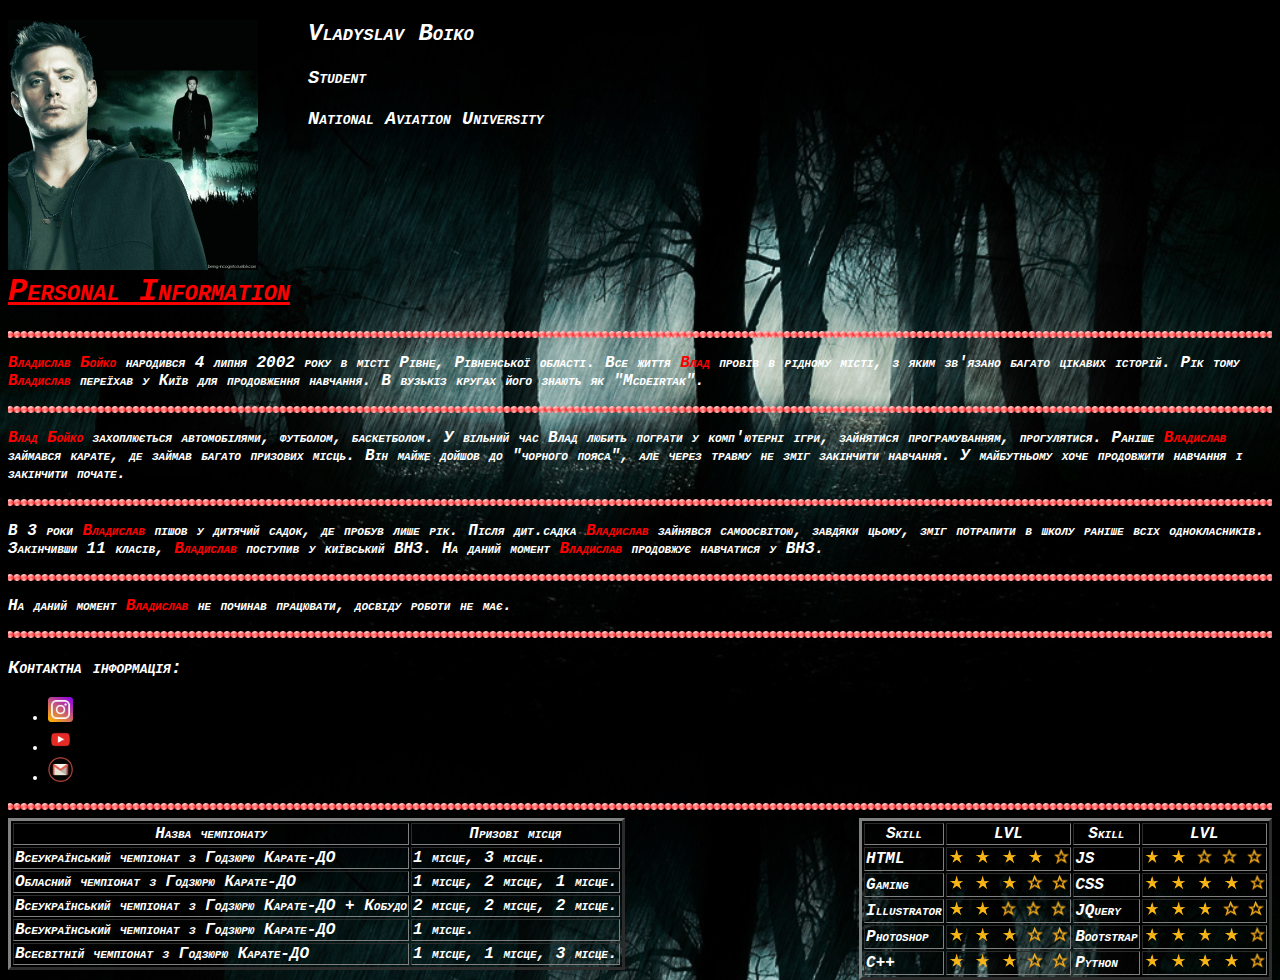
<file: index.html>
<!DOCTYPE html>
<html lang="en">
<head>
  <meta charset="UTF-8">
  <meta name="viewport" content="width=device-width, initial-scale=1.0">
  <meta http-equiv="X-UA-Compatible" content="ie=edge">
  <title>🐯Personal Site - Boiko🐯</title>
  <link rel="stylesheet" href="style.css" />
  <style>
  hr
  {
    background:url(hr.png) center;
    background-size: 7px;
    height:7px;
    border:none;
  }
  </style>
</head>
<body>
  <img src="gif.gif"height="250" align="left" style="margin-right:50px">
  <h2 style="color:white">Vladyslav Boiko</h2>
  <h3>Student</h3>
  <h3>National Aviation University</h3>
  <h1 align="left" style="margin-top:143px"><a href="index2.html">Personal Information</a></h1>
      <hr>
      <p><strong>Владислав Бойко</strong> народився 4 липня 2002 року в місті Рівне, Рівненської області. Все життя <strong>Влад</strong> провів в рідному місті, з яким зв'язано багато цікавих історій. Рік тому <strong>Владислав</strong> переїхав у Київ для продовження навчання. В вузькіз кругах його знають як "Mcdeirtak".</p>
      <hr>
      <p><strong>Влад Бойко</strong> захоплюється автомобілями, футболом, баскетболом. У вільний час Влад любить пограти у комп'ютерні ігри, зайнятися програмуванням, прогулятися. Раніше <strong>Владислав</strong> займався карате, де займав багато призових місць. Він майже дойшов до "чорного пояса", але через травму не зміг закінчити навчання. У майбутньому хоче продовжити навчання і закінчити почате.</p>
      <hr>
      <p>В 3 роки <strong>Владислав</strong> пішов у дитячий садок, де пробув лише рік. Після дит.садка <strong>Владислав</strong> зайнявся самоосвітою, завдяки цьому, зміг потрапити в школу раніше всіх однокласників. Закінчивши 11 класів, <strong>Владислав</strong> поступив у київський ВНЗ. На даний момент <strong>Владислав</strong> продовжує навчатися у ВНЗ.</p>
      <hr>
      <p>На даний момент <strong>Владислав</strong> не починав працювати, досвіду роботи не має.</p>
      <hr>
      <h3>Контактна інформація:</h3>
        <ul>
        <li><a href="https://www.instagram.com/mcdeirtak/" target="_blank"><img src="inst.png" height="25"/></a></li>
        <li><a href="https://www.youtube.com/" target="_blank"><img src="you.png" height="25"/></a></li>
        <li><a href="index3.html" target="_blank"><img src="mail.png" height="25"/></a></li>
      </ul>
      <hr>
      <table border="3" align="left">
      <tr>
       <th>Назва чемпіонату</th>
       <th>Призові місця</th>
      </tr>
      <tr>
       <td>Всеукраїнський чемпіонат з Годзюрю Карате-ДО</td>
       <td>1 місце, 3 місце.</td>
     </tr>
     <tr>
      <td>Обласний чемпіонат з Годзюрю Карате-ДО</td>
      <td>1 місце, 2 місце, 1 місце.</td>
    </tr>
    <tr>
     <td>Всеукраїнський чемпіонат з Годзюрю Карате-ДО + Кобудо</td>
     <td>2 місце, 2 місце, 2 місце.</td>
   </tr>
   <tr>
    <td>Всеукраїнський чемпіонат з Годзюрю Карате-ДО</td>
    <td>1 місце.</td>
  </tr>
  <tr>
   <td>Всесвітній чемпіонат з Годзюрю Карате-ДО</td>
   <td>1 місце, 1 місце, 3 місце.</td>
  </tr>
    </table>
    <table border="3" align="right">
    <tr>
     <th>Skill</th>
     <th>LVL</th>
     <th>Skill</th>
     <th>LVL</th>
    </tr>
    <tr>
     <td>HTML</td>
     <td>
       <img src="star1.png" height="15"/>
       <img src="star1.png" height="15"/>
       <img src="star1.png" height="15"/>
       <img src="star1.png" height="15"/>
       <img src="star2.png" height="15"/>
     </td>
<td>JS</td>
<td>
  <img src="star1.png" height="15"/>
  <img src="star1.png" height="15"/>
  <img src="star2.png" height="15"/>
  <img src="star2.png" height="15"/>
  <img src="star2.png" height="15"/>
</td>
   </tr>
   <tr>
     <td>Gaming</td>
     <td>
       <img src="star1.png" height="15"/>
       <img src="star1.png" height="15"/>
       <img src="star1.png" height="15"/>
       <img src="star2.png" height="15"/>
       <img src="star2.png" height="15"/>
     </td>
    <td>CSS</td>
    <td>
      <img src="star1.png" height="15"/>
      <img src="star1.png" height="15"/>
      <img src="star1.png" height="15"/>
      <img src="star1.png" height="15"/>
      <img src="star2.png" height="15"/>
    </td>
  </tr>
  <tr>
    <td>Illustrator</td>
    <td>
      <img src="star1.png" height="15"/>
      <img src="star1.png" height="15"/>
      <img src="star2.png" height="15"/>
      <img src="star2.png" height="15"/>
      <img src="star2.png" height="15"/>
    </td>
  <td>JQuery</td>
  <td>
    <img src="star1.png" height="15"/>
    <img src="star1.png" height="15"/>
    <img src="star1.png" height="15"/>
    <img src="star2.png" height="15"/>
    <img src="star2.png" height="15"/>
  </td>
  </tr>
  <tr>
    <td>Photoshop</td>
    <td>
      <img src="star1.png" height="15"/>
      <img src="star1.png" height="15"/>
      <img src="star1.png" height="15"/>
      <img src="star2.png" height="15"/>
      <img src="star2.png" height="15"/>
    </td>
  <td>Bootstrap</td>
  <td>
    <img src="star1.png" height="15"/>
    <img src="star1.png" height="15"/>
    <img src="star1.png" height="15"/>
    <img src="star1.png" height="15"/>
    <img src="star2.png" height="15"/>
  </td>
  <tr>
  <td>C++</td>
  <td>
    <img src="star1.png" height="15"/>
    <img src="star1.png" height="15"/>
    <img src="star1.png" height="15"/>
    <img src="star2.png" height="15"/>
    <img src="star2.png" height="15"/>
  </td>
<td>Python</td>
<td>
  <img src="star1.png" height="15"/>
  <img src="star1.png" height="15"/>
  <img src="star1.png" height="15"/>
  <img src="star1.png" height="15"/>
  <img src="star2.png" height="15"/>
</td>
  </tr>
</table>
</body>
</html>
</file>
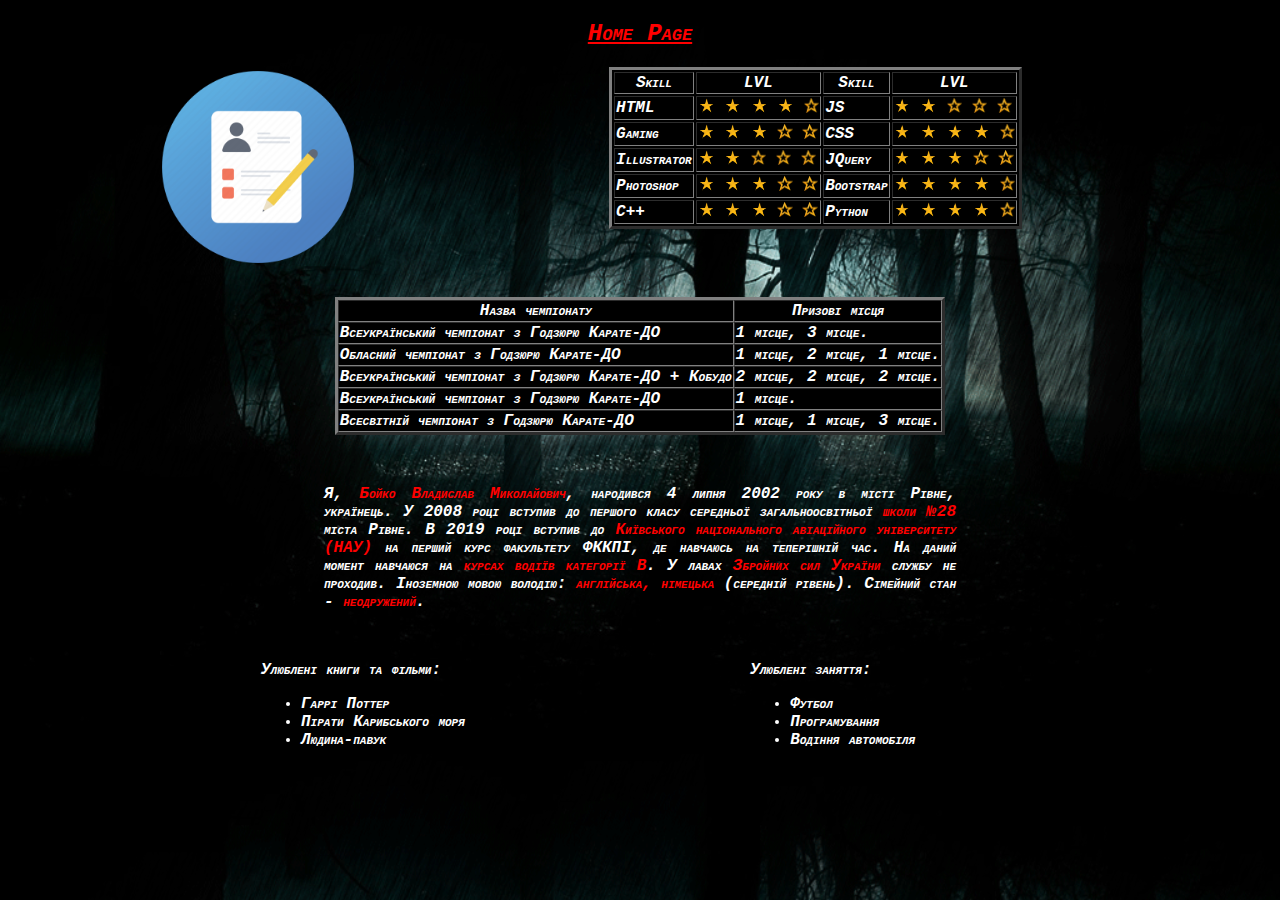
<file: index2.html>
<!DOCTYPE html>
<html lang="en">
<head>
  <meta charset="UTF-8">
  <meta name="viewport" content="width=device-width, initial-scale=1.0">
  <meta http-equiv="X-UA-Compatible" content="ie=edge">
  <title>Personal Information</title>
  <link rel="stylesheet" href="style.css" />
</head>
<body>
  <center>
    <h2><a href="index.html">Home Page</a></h2>
  </center>
    <img src="1.png"height="200" style="margin-left:150px" align="left">
  <table border="3" align="right" style="margin-right:250px;background-color:black">
        <tr>
         <th>Skill</th>
         <th>LVL</th>
         <th>Skill</th>
         <th>LVL</th>
        </tr>
        <tr>
         <td>HTML</td>
         <td>
           <img src="star1.png" height="15"/>
           <img src="star1.png" height="15"/>
           <img src="star1.png" height="15"/>
           <img src="star1.png" height="15"/>
           <img src="star2.png" height="15"/>
         </td>
    <td>JS</td>
    <td>
      <img src="star1.png" height="15"/>
      <img src="star1.png" height="15"/>
      <img src="star2.png" height="15"/>
      <img src="star2.png" height="15"/>
      <img src="star2.png" height="15"/>
    </td>
       </tr>
       <tr>
         <td>Gaming</td>
         <td>
           <img src="star1.png" height="15"/>
           <img src="star1.png" height="15"/>
           <img src="star1.png" height="15"/>
           <img src="star2.png" height="15"/>
           <img src="star2.png" height="15"/>
         </td>
        <td>CSS</td>
        <td>
          <img src="star1.png" height="15"/>
          <img src="star1.png" height="15"/>
          <img src="star1.png" height="15"/>
          <img src="star1.png" height="15"/>
          <img src="star2.png" height="15"/>
        </td>
      </tr>
      <tr>
        <td>Illustrator</td>
        <td>
          <img src="star1.png" height="15"/>
          <img src="star1.png" height="15"/>
          <img src="star2.png" height="15"/>
          <img src="star2.png" height="15"/>
          <img src="star2.png" height="15"/>
        </td>
      <td>JQuery</td>
      <td>
        <img src="star1.png" height="15"/>
        <img src="star1.png" height="15"/>
        <img src="star1.png" height="15"/>
        <img src="star2.png" height="15"/>
        <img src="star2.png" height="15"/>
      </td>
      </tr>
      <tr>
        <td>Photoshop</td>
        <td>
          <img src="star1.png" height="15"/>
          <img src="star1.png" height="15"/>
          <img src="star1.png" height="15"/>
          <img src="star2.png" height="15"/>
          <img src="star2.png" height="15"/>
        </td>
      <td>Bootstrap</td>
      <td>
        <img src="star1.png" height="15"/>
        <img src="star1.png" height="15"/>
        <img src="star1.png" height="15"/>
        <img src="star1.png" height="15"/>
        <img src="star2.png" height="15"/>
      </td>
      <tr>
      <td>C++</td>
      <td>
        <img src="star1.png" height="15"/>
        <img src="star1.png" height="15"/>
        <img src="star1.png" height="15"/>
        <img src="star2.png" height="15"/>
        <img src="star2.png" height="15"/>
      </td>
    <td>Python</td>
    <td>
      <img src="star1.png" height="15"/>
      <img src="star1.png" height="15"/>
      <img src="star1.png" height="15"/>
      <img src="star1.png" height="15"/>
      <img src="star2.png" height="15"/>
    </td>
      </tr>
    </table>
      <table align="center" border="3"cellspacing="0" style="margin-top:250px; background-color:black">
        <tr>
         <th>Назва чемпіонату</th>
         <th>Призові місця</th>
        </tr>
        <tr>
         <td>Всеукраїнський чемпіонат з Годзюрю Карате-ДО</td>
         <td>1 місце, 3 місце.</td>
       </tr>
       <tr>
        <td>Обласний чемпіонат з Годзюрю Карате-ДО</td>
        <td>1 місце, 2 місце, 1 місце.</td>
      </tr>
      <tr>
       <td>Всеукраїнський чемпіонат з Годзюрю Карате-ДО + Кобудо</td>
       <td>2 місце, 2 місце, 2 місце.</td>
     </tr>
     <tr>
      <td>Всеукраїнський чемпіонат з Годзюрю Карате-ДО</td>
      <td>1 місце.</td>
    </tr>
    <tr>
     <td>Всесвітній чемпіонат з Годзюрю Карате-ДО</td>
     <td>1 місце, 1 місце, 3 місце.</td>
    </tr>
      </table>
            <center>
              <p align="justify" style="margin-top:50px;margin-bottom:31px;width:50%">Я, <strong>Бойко Владислав Миколайович</strong>, народився 4 липня 2002 року в місті Рівне, українець.
            У 2008 році вступив до першого класу середньої загальноосвітньої <strong>школи №28</strong> міста Рівне.
              В 2019 році вступив до <strong>Київського національного авіаційного університету (НАУ)</strong> на перший курс факультету ФККПІ, де навчаюсь на теперішній час.
              На даний момент навчаюся на <strong>курсах водіїв категорії B</strong>.
            У лавах <strong>Збройних сил України</strong> службу не проходив.
              Іноземною мовою володію: <strong>англійська, німецька</strong> (середній рівень).
            Сімейний стан - <strong>неодружений</strong>.</p>
              </center>
    <table align="left" style="margin-left:250px">
    <tr>
      <td>
        <p>Улюблені книги та фільми:</p>
        <ul>
        <li>Гаррі Поттер</li>
        <li>Пірати Карибського моря</li>
        <li>Людина-павук</li>
        </ul>
        </td>
      </tr>
    </table>
    <table align="right" style="margin-right:350px">
    <tr>
      <td>
        <p >Улюблені заняття:</p>
        <ul>
        <li>Футбол</li>
        <li>Програмування</li>
        <li>Водіння автомобіля</li>
        </ul>
        </td>
        <td>
          </td>
      </tr>
    </table>
</body>
</html>
</file>
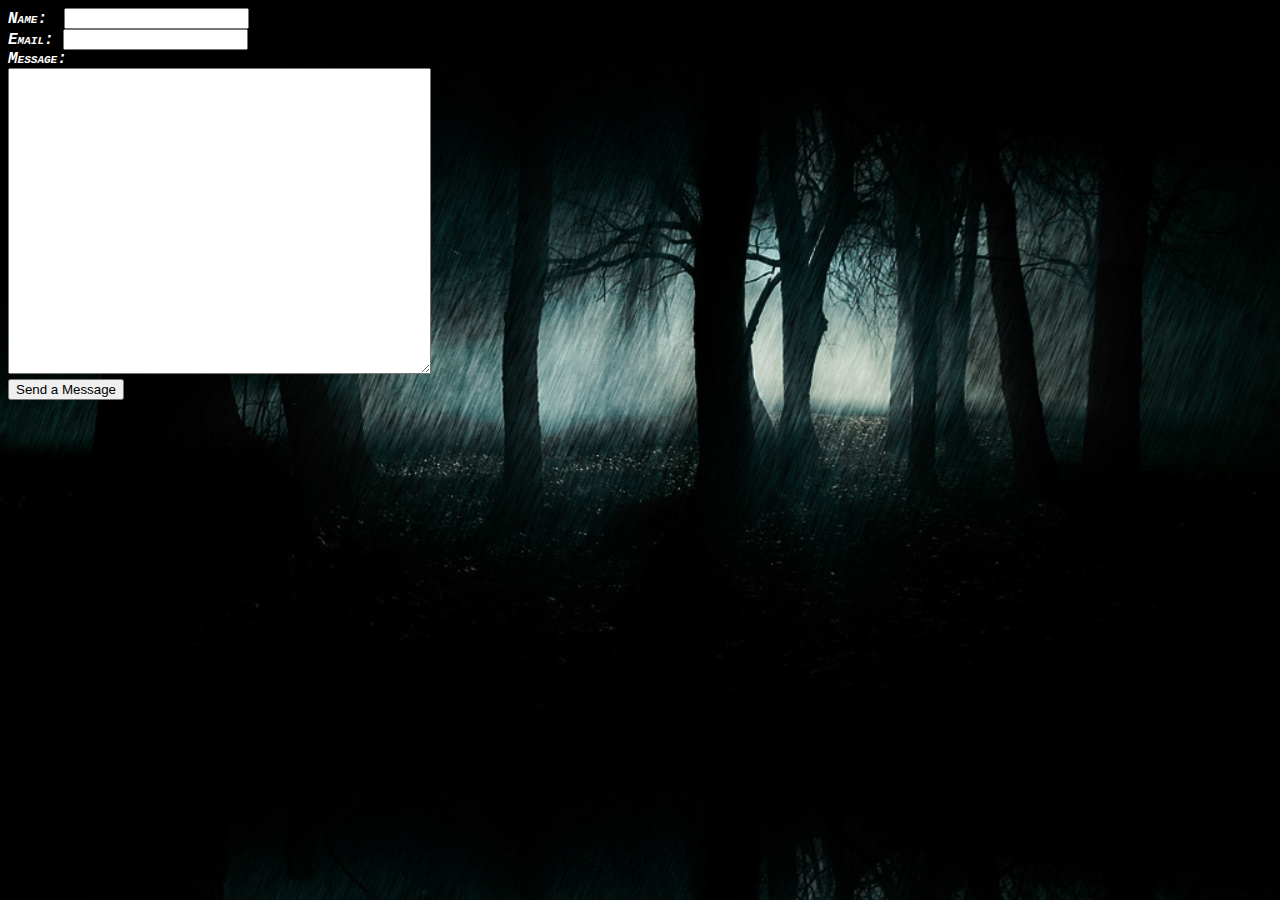
<file: index3.html>
<!DOCTYPE html>
<html lang="en">
<head>
  <meta charset="UTF-8">
  <meta name="viewport" content="width=device-width, initial-scale=1.0">
  <meta http-equiv="X-UA-Compatible" content="ie=edge">
  <title>Mail</title>
  <link rel="stylesheet" href="style.css" />
</head>
<body>

  <form action="mailto:bunkerwlada@gmail.com" method="post" enctype="text/plain">
    <label style="margin-right:7px">Name:</label>
    <input type="text" name="Name" required><br />
    <label>Email:</label>
    <input type="text" name="Email" required><br />
    <label>Message:</label><br />
    <textarea name="Message" rows="20" cols="50" required ></textarea><br />
    <input type="submit" value="Send a Message"/>
  </form>
</body>
</html>
</file>
<file: style.css>
body {
background: url(back.gif);
background-size: 100%;
color:white;
font-family: Courier, serif;
font-weight:bolder;
font-variant:small-caps;
font-style:italic;
text-decoration:none;
background-repeat:repeat;
}
a
{
  color:red;
}
h2
{
  color:red;
}
h3
{
  color:white !important;
}
h3
{
  color:green;
}
p strong{
  color:red;
}
</file>
